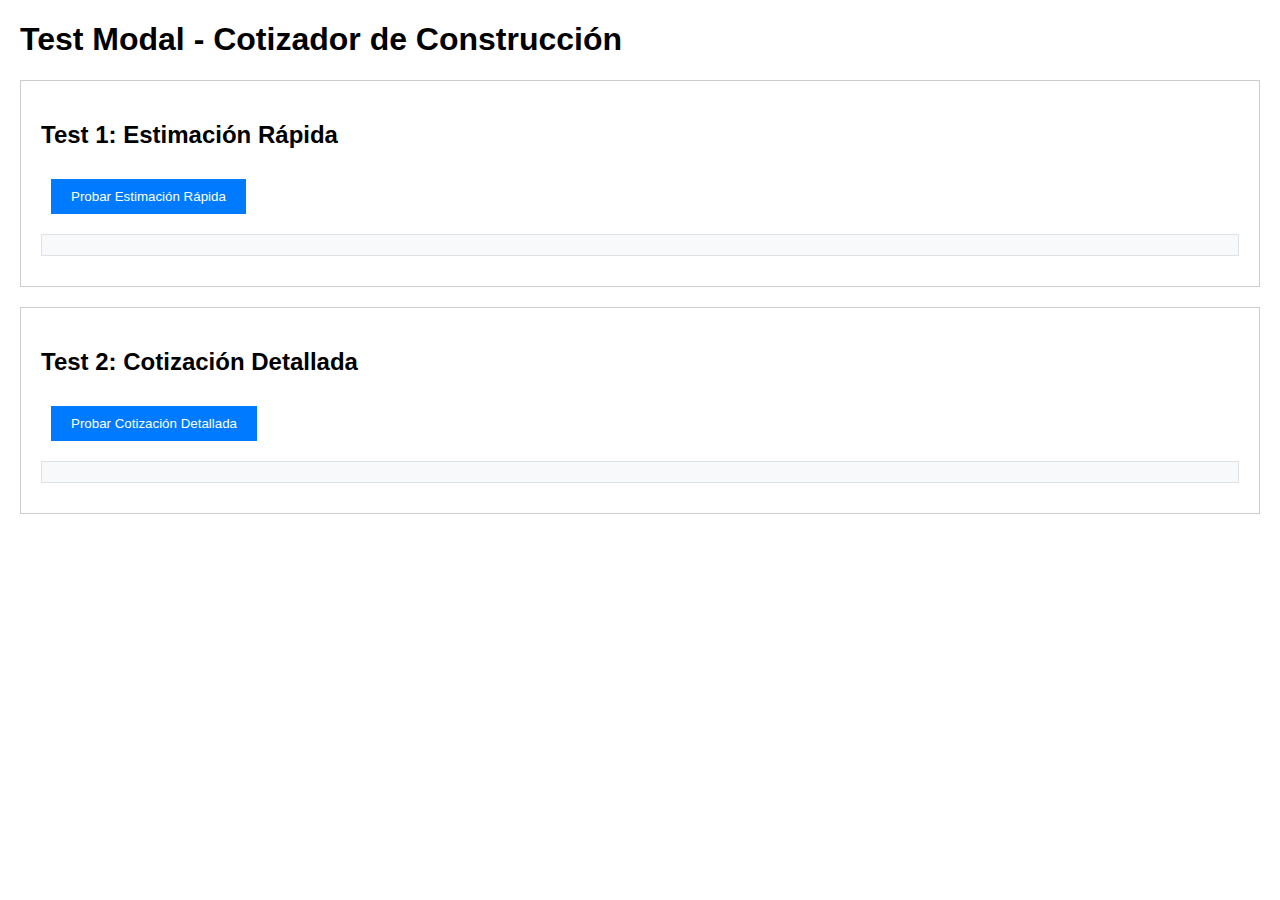
<file: test_modal.html>
<!DOCTYPE html>
<html lang="es">
<head>
    <meta charset="UTF-8">
    <meta name="viewport" content="width=device-width, initial-scale=1.0">
    <title>Test Modal - Cotizador</title>
    <style>
        body { font-family: Arial, sans-serif; margin: 20px; }
        .test-section { margin: 20px 0; padding: 20px; border: 1px solid #ccc; }
        button { padding: 10px 20px; margin: 10px; background: #007bff; color: white; border: none; cursor: pointer; }
        .result { margin: 10px 0; padding: 10px; background: #f8f9fa; border: 1px solid #dee2e6; }
        .estimate-grid { display: grid; gap: 10px; margin: 20px 0; }
        .estimate-item { display: flex; justify-content: space-between; padding: 10px; background: #f8f9fa; border-radius: 5px; }
        .estimate-label { font-weight: bold; }
        .estimate-value { color: #007bff; }
        pre { background: #f1f1f1; padding: 10px; overflow-x: auto; }
    </style>
</head>
<body>
    <h1>Test Modal - Cotizador de Construcción</h1>
    
    <div class="test-section">
        <h2>Test 1: Estimación Rápida</h2>
        <button onclick="testQuickEstimate()">Probar Estimación Rápida</button>
        <div id="quickResult" class="result"></div>
    </div>
    
    <div class="test-section">
        <h2>Test 2: Cotización Detallada</h2>
        <button onclick="testDetailedQuote()">Probar Cotización Detallada</button>
        <div id="detailedResult" class="result"></div>
    </div>

    <script>
        const testData = {
            clientName: "Franco",
            clientEmail: "frsponton@gmail.com",
            clientPhone: "+5492613151000",
            location: "la-rioja",
            constructionType: "industrial",
            squareMeters: "120",
            floors: "2",
            usageType: "residencial",
            finishLevel: "basico"
        };

        async function testQuickEstimate() {
            const resultDiv = document.getElementById('quickResult');
            resultDiv.innerHTML = '🔄 Probando estimación rápida...';
            
            try {
                console.log('📤 Enviando datos:', testData);
                const response = await fetch('/api/construction/estimate', {
                    method: 'POST',
                    headers: { 'Content-Type': 'application/json' },
                    body: JSON.stringify(testData)
                });
                
                console.log('📡 Respuesta recibida:', response.status);
                
                if (!response.ok) {
                    const errorText = await response.text();
                    resultDiv.innerHTML = `❌ Error ${response.status}: ${errorText}`;
                    return;
                }
                
                const responseData = await response.json();
                console.log('📊 Datos recibidos:', responseData);
                
                // Simular la lógica del frontend
                const estimation = responseData.estimation || responseData;
                console.log('📋 Estimation extraído:', estimation);
                
                const area = estimation?.area || 'N/A';
                const constructionType = estimation?.construction_type || 'N/A';
                const cost = estimation?.estimated_cost || 'N/A';
                const time = estimation?.estimated_time || 'N/A';
                
                console.log('📊 Datos extraídos:', { area, constructionType, cost, time });
                
                resultDiv.innerHTML = `
                    <h3>✅ Estimación Rápida Exitosa</h3>
                    <div class="estimate-grid">
                        <div class="estimate-item">
                            <span class="estimate-label">Área del Proyecto:</span>
                            <span class="estimate-value">${area}</span>
                        </div>
                        <div class="estimate-item">
                            <span class="estimate-label">Tipo de Construcción:</span>
                            <span class="estimate-value">${constructionType}</span>
                        </div>
                        <div class="estimate-item">
                            <span class="estimate-label">Costo Estimado:</span>
                            <span class="estimate-value">${cost}</span>
                        </div>
                        <div class="estimate-item">
                            <span class="estimate-label">Tiempo Estimado:</span>
                            <span class="estimate-value">${time}</span>
                        </div>
                    </div>
                    <h4>Datos completos:</h4>
                    <pre>${JSON.stringify(responseData, null, 2)}</pre>
                `;
                
            } catch (error) {
                console.error('❌ Error:', error);
                resultDiv.innerHTML = `❌ Error: ${error.message}`;
            }
        }

        async function testDetailedQuote() {
            const resultDiv = document.getElementById('detailedResult');
            resultDiv.innerHTML = '🔄 Probando cotización detallada...';
            
            try {
                console.log('📤 Enviando datos:', testData);
                const response = await fetch('/api/construction/quote', {
                    method: 'POST',
                    headers: { 'Content-Type': 'application/json' },
                    body: JSON.stringify(testData)
                });
                
                console.log('📡 Respuesta recibida:', response.status);
                
                if (!response.ok) {
                    const errorText = await response.text();
                    resultDiv.innerHTML = `❌ Error ${response.status}: ${errorText}`;
                    return;
                }
                
                const responseData = await response.json();
                console.log('📊 Datos recibidos:', responseData);
                
                // Simular la lógica del frontend
                const quote = responseData.quote || responseData;
                console.log('📋 Quote extraído:', quote);
                
                const clientName = quote?.client_name || 'N/A';
                const constructionType = quote?.construction_type || 'N/A';
                const area = quote?.area || 'N/A';
                const totalCost = quote?.total_cost || 'N/A';
                
                console.log('📊 Datos extraídos:', { clientName, constructionType, area, totalCost });
                
                resultDiv.innerHTML = `
                    <h3>✅ Cotización Detallada Exitosa</h3>
                    <div class="estimate-grid">
                        <div class="estimate-item">
                            <span class="estimate-label">Cliente:</span>
                            <span class="estimate-value">${clientName}</span>
                        </div>
                        <div class="estimate-item">
                            <span class="estimate-label">Tipo:</span>
                            <span class="estimate-value">${constructionType}</span>
                        </div>
                        <div class="estimate-item">
                            <span class="estimate-label">Área:</span>
                            <span class="estimate-value">${area}</span>
                        </div>
                        <div class="estimate-item">
                            <span class="estimate-label">Total:</span>
                            <span class="estimate-value">${totalCost}</span>
                        </div>
                    </div>
                    <h4>Datos completos:</h4>
                    <pre>${JSON.stringify(responseData, null, 2)}</pre>
                `;
                
            } catch (error) {
                console.error('❌ Error:', error);
                resultDiv.innerHTML = `❌ Error: ${error.message}`;
            }
        }
    </script>
</body>
</html>
</file>
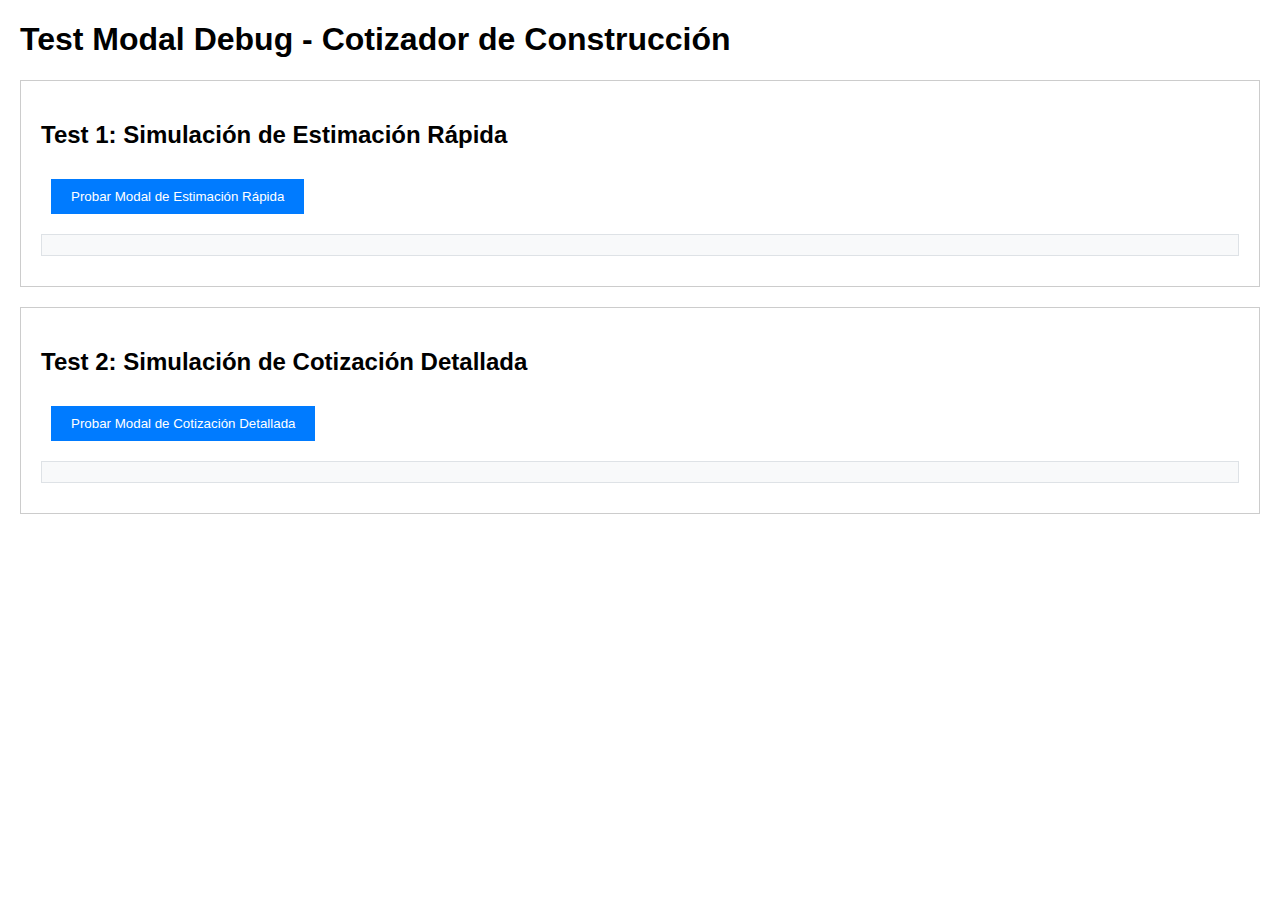
<file: test_modal_debug.html>
<!DOCTYPE html>
<html lang="es">
<head>
    <meta charset="UTF-8">
    <meta name="viewport" content="width=device-width, initial-scale=1.0">
    <title>Test Modal Debug - Cotizador</title>
    <style>
        body { font-family: Arial, sans-serif; margin: 20px; }
        .test-section { margin: 20px 0; padding: 20px; border: 1px solid #ccc; }
        button { padding: 10px 20px; margin: 10px; background: #007bff; color: white; border: none; cursor: pointer; }
        .result { margin: 10px 0; padding: 10px; background: #f8f9fa; border: 1px solid #dee2e6; }
        .estimate-grid { display: grid; gap: 10px; margin: 20px 0; }
        .estimate-item { display: flex; justify-content: space-between; padding: 10px; background: #f8f9fa; border-radius: 5px; }
        .estimate-label { font-weight: bold; }
        .estimate-value { color: #007bff; }
        pre { background: #f1f1f1; padding: 10px; overflow-x: auto; }
        .modal { display: none; position: fixed; z-index: 1000; left: 0; top: 0; width: 100%; height: 100%; background-color: rgba(0,0,0,0.5); }
        .modal-content { background-color: #fefefe; margin: 15% auto; padding: 20px; border: 1px solid #888; width: 80%; max-width: 500px; }
        .modal-header { display: flex; justify-content: space-between; align-items: center; margin-bottom: 20px; }
        .modal-close { background: none; border: none; font-size: 24px; cursor: pointer; }
    </style>
</head>
<body>
    <h1>Test Modal Debug - Cotizador de Construcción</h1>
    
    <div class="test-section">
        <h2>Test 1: Simulación de Estimación Rápida</h2>
        <button onclick="testQuickEstimateModal()">Probar Modal de Estimación Rápida</button>
        <div id="quickResult" class="result"></div>
    </div>
    
    <div class="test-section">
        <h2>Test 2: Simulación de Cotización Detallada</h2>
        <button onclick="testDetailedQuoteModal()">Probar Modal de Cotización Detallada</button>
        <div id="detailedResult" class="result"></div>
    </div>

    <!-- Modal de Estimación Rápida -->
    <div id="quickEstimateModal" class="modal" style="display: none;">
        <div class="modal-content">
            <div class="modal-header">
                <h2><i class="fas fa-bolt"></i> Estimación Rápida</h2>
                <button class="modal-close" onclick="closeModal('quickEstimateModal')">
                    <i class="fas fa-times"></i>
                </button>
            </div>
            <div class="modal-body">
                <div id="quickEstimateContent">
                    <!-- Contenido se llena dinámicamente -->
                </div>
            </div>
        </div>
    </div>

    <!-- Modal de Cotización Detallada -->
    <div id="detailedQuoteModal" class="modal" style="display: none;">
        <div class="modal-content">
            <div class="modal-header">
                <h2><i class="fas fa-building"></i> Cotización Completa</h2>
                <button class="modal-close" onclick="closeModal('detailedQuoteModal')">
                    <i class="fas fa-times"></i>
                </button>
            </div>
            <div class="modal-body">
                <div id="detailedQuoteContent">
                    <!-- Contenido se llena dinámicamente -->
                </div>
            </div>
        </div>
    </div>

    <script>
        // Simular datos de respuesta de la API
        const mockEstimationResponse = {
            "success": true,
            "estimation": {
                "area": "120.0 m²",
                "construction_type": "Industrial",
                "usage_type": "Residencial",
                "finish_level": "Básico",
                "floors": 2,
                "location": "La Rioja",
                "estimated_cost": "U$D 84,240",
                "estimated_time": "1.5 meses",
                "base_price_per_m2": "U$D 600/m²",
                "location_multiplier": "0.9x",
                "floor_multiplier": "1.3x"
            },
            "timestamp": "2025-10-08T13:27:41.358309"
        };

        const mockQuoteResponse = {
            "success": true,
            "quote": {
                "client_name": "Franco",
                "client_email": "frsponton@gmail.com",
                "client_phone": "+5492613151000",
                "construction_type": "Industrial",
                "usage_type": "Residencial",
                "finish_level": "Básico",
                "area": "120.0 m²",
                "floors": 2,
                "location": "La Rioja",
                "total_cost": "U$D 114,240",
                "estimated_time": "1.5 meses",
                "breakdown": [
                    {"category": "Estructura Básica", "cost": "U$D 25,920", "percentage": "40%"},
                    {"category": "Materiales", "cost": "U$D 19,440", "percentage": "30%"},
                    {"category": "Mano de Obra", "cost": "U$D 12,960", "percentage": "20%"},
                    {"category": "Instalaciones", "cost": "U$D 6,480", "percentage": "10%"}
                ],
                "additional_costs": "U$D 30,000",
                "base_cost": "U$D 84,240",
                "quote_date": "08/10/2025",
                "valid_until": "07/11/2025"
            },
            "timestamp": "2025-10-08T13:27:49.537545"
        };

        function testQuickEstimateModal() {
            console.log('🧪 Probando modal de estimación rápida...');
            
            try {
                // Simular la lógica del frontend
                const response_data = mockEstimationResponse;
                console.log('📊 Datos recibidos:', response_data);
                
                const modal = document.getElementById('quickEstimateModal');
                const content = document.getElementById('quickEstimateContent');
                
                if (!modal || !content) {
                    console.error('❌ Modal o contenido no encontrado');
                    document.getElementById('quickResult').innerHTML = '❌ Error: Modal o contenido no encontrado';
                    return;
                }
                
                // Extraer estimation de la respuesta
                const estimation = response_data.estimation || response_data;
                console.log('📋 Estimation extraído:', estimation);
                
                // Validar y extraer datos de manera segura
                const area = estimation?.area || 'N/A';
                const constructionType = estimation?.construction_type || 'N/A';
                const cost = estimation?.estimated_cost || 'N/A';
                const time = estimation?.estimated_time || 'N/A';
                const location = estimation?.location || 'N/A';
                const usageType = estimation?.usage_type || 'N/A';
                const finishLevel = estimation?.finish_level || 'N/A';
                
                console.log('📊 Datos extraídos:', { area, constructionType, cost, time, location, usageType, finishLevel });
                
                // Verificar que los datos no sean N/A
                if (area === 'N/A' || constructionType === 'N/A' || cost === 'N/A' || time === 'N/A') {
                    console.error('❌ Datos extraídos son N/A, revisando estructura de datos...');
                    console.log('📋 Estructura completa de estimation:', JSON.stringify(estimation, null, 2));
                }
                
                // Generar contenido dinámico para el modal
                content.innerHTML = `
                    <div class="estimate-grid">
                        <div class="estimate-item">
                            <span class="estimate-label">Área del Proyecto:</span>
                            <span class="estimate-value">${area}</span>
                        </div>
                        <div class="estimate-item">
                            <span class="estimate-label">Tipo de Construcción:</span>
                            <span class="estimate-value">${constructionType}</span>
                        </div>
                        <div class="estimate-item">
                            <span class="estimate-label">Costo Estimado:</span>
                            <span class="estimate-value">${cost}</span>
                        </div>
                        <div class="estimate-item">
                            <span class="estimate-label">Tiempo Estimado:</span>
                            <span class="estimate-value">${time}</span>
                        </div>
                    </div>
                    <div class="estimate-note">
                        <p><i class="fas fa-info-circle"></i> Esta es una estimación rápida basada en parámetros estándar. Para una cotización detallada con materiales específicos, utiliza "Calcular Cotización Completa".</p>
                    </div>
                `;
                
                console.log('✅ Contenido dinámico generado para el modal');
                
                // Mostrar modal
                modal.style.display = 'flex';
                
                document.getElementById('quickResult').innerHTML = '✅ Modal de estimación rápida mostrado correctamente';
                
            } catch (error) {
                console.error('❌ Error:', error);
                document.getElementById('quickResult').innerHTML = `❌ Error: ${error.message}`;
            }
        }

        function testDetailedQuoteModal() {
            console.log('🧪 Probando modal de cotización detallada...');
            
            try {
                // Simular la lógica del frontend
                const response_data = mockQuoteResponse;
                console.log('📊 Datos recibidos:', response_data);
                
                const modal = document.getElementById('detailedQuoteModal');
                const content = document.getElementById('detailedQuoteContent');
                
                if (!modal || !content) {
                    console.error('❌ Modal o contenido no encontrado');
                    document.getElementById('detailedResult').innerHTML = '❌ Error: Modal o contenido no encontrado';
                    return;
                }
                
                // Extraer quote de la respuesta
                const quote = response_data.quote || response_data;
                console.log('📋 Quote extraído:', quote);
                
                // Validar y extraer datos de manera segura
                const clientName = quote?.client_name || 'N/A';
                const constructionType = quote?.construction_type || 'N/A';
                const area = quote?.area || 'N/A';
                const floors = quote?.floors || 'N/A';
                const totalCost = quote?.total_cost || 'N/A';
                const estimatedTime = quote?.estimated_time || 'N/A';
                const finishLevel = quote?.finish_level || 'N/A';
                const location = quote?.location || 'N/A';
                const usageType = quote?.usage_type || 'N/A';
                const breakdown = quote?.breakdown || [];
                
                console.log('📊 Datos extraídos:', { clientName, constructionType, area, floors, totalCost, estimatedTime, finishLevel, location, usageType, breakdown });
                
                // Verificar que los datos no sean N/A
                if (clientName === 'N/A' || constructionType === 'N/A' || area === 'N/A' || totalCost === 'N/A') {
                    console.error('❌ Datos extraídos son N/A, revisando estructura de datos...');
                    console.log('📋 Estructura completa de quote:', JSON.stringify(quote, null, 2));
                }
                
                content.innerHTML = `
                    <div class="detailed-quote-summary">
                        <div class="quote-section">
                            <h3><i class="fas fa-building"></i> Información del Proyecto</h3>
                            <div class="quote-grid">
                                <div class="quote-item">
                                    <span class="label">Cliente:</span>
                                    <span class="value">${clientName}</span>
                                </div>
                                <div class="quote-item">
                                    <span class="label">Tipo de Construcción:</span>
                                    <span class="value">${constructionType}</span>
                                </div>
                                <div class="quote-item">
                                    <span class="label">Área:</span>
                                    <span class="value">${area}</span>
                                </div>
                                <div class="quote-item">
                                    <span class="label">Pisos:</span>
                                    <span class="value">${floors}</span>
                                </div>
                                <div class="quote-item">
                                    <span class="label">Ubicación:</span>
                                    <span class="value">${location}</span>
                                </div>
                                <div class="quote-item">
                                    <span class="label">Tipo de Uso:</span>
                                    <span class="value">${usageType}</span>
                                </div>
                                <div class="quote-item">
                                    <span class="label">Nivel de Terminación:</span>
                                    <span class="value">${finishLevel}</span>
                                </div>
                                <div class="quote-item">
                                    <span class="label">Tiempo Estimado:</span>
                                    <span class="value">${estimatedTime}</span>
                                </div>
                            </div>
                        </div>

                        <div class="quote-section">
                            <h3><i class="fas fa-calculator"></i> Desglose de Costos</h3>
                            <div class="breakdown-list">
                                ${breakdown.map(item => `
                                    <div class="breakdown-item">
                                        <span class="breakdown-label">${item.category || 'Categoría'}:</span>
                                        <span class="breakdown-value">${item.cost || 'N/A'}</span>
                                    </div>
                                `).join('')}
                            </div>
                            <div class="quote-total">
                                <span class="total-label">Total Estimado:</span>
                                <span class="total-value">${totalCost}</span>
                            </div>
                        </div>
                    </div>
                `;
                
                console.log('✅ Contenido dinámico generado para el modal de cotización detallada');
                
                // Mostrar modal
                modal.style.display = 'flex';
                
                document.getElementById('detailedResult').innerHTML = '✅ Modal de cotización detallada mostrado correctamente';
                
            } catch (error) {
                console.error('❌ Error:', error);
                document.getElementById('detailedResult').innerHTML = `❌ Error: ${error.message}`;
            }
        }

        function closeModal(modalId) {
            const modal = document.getElementById(modalId);
            if (modal) {
                modal.style.display = 'none';
            }
        }
    </script>
</body>
</html>
</file>
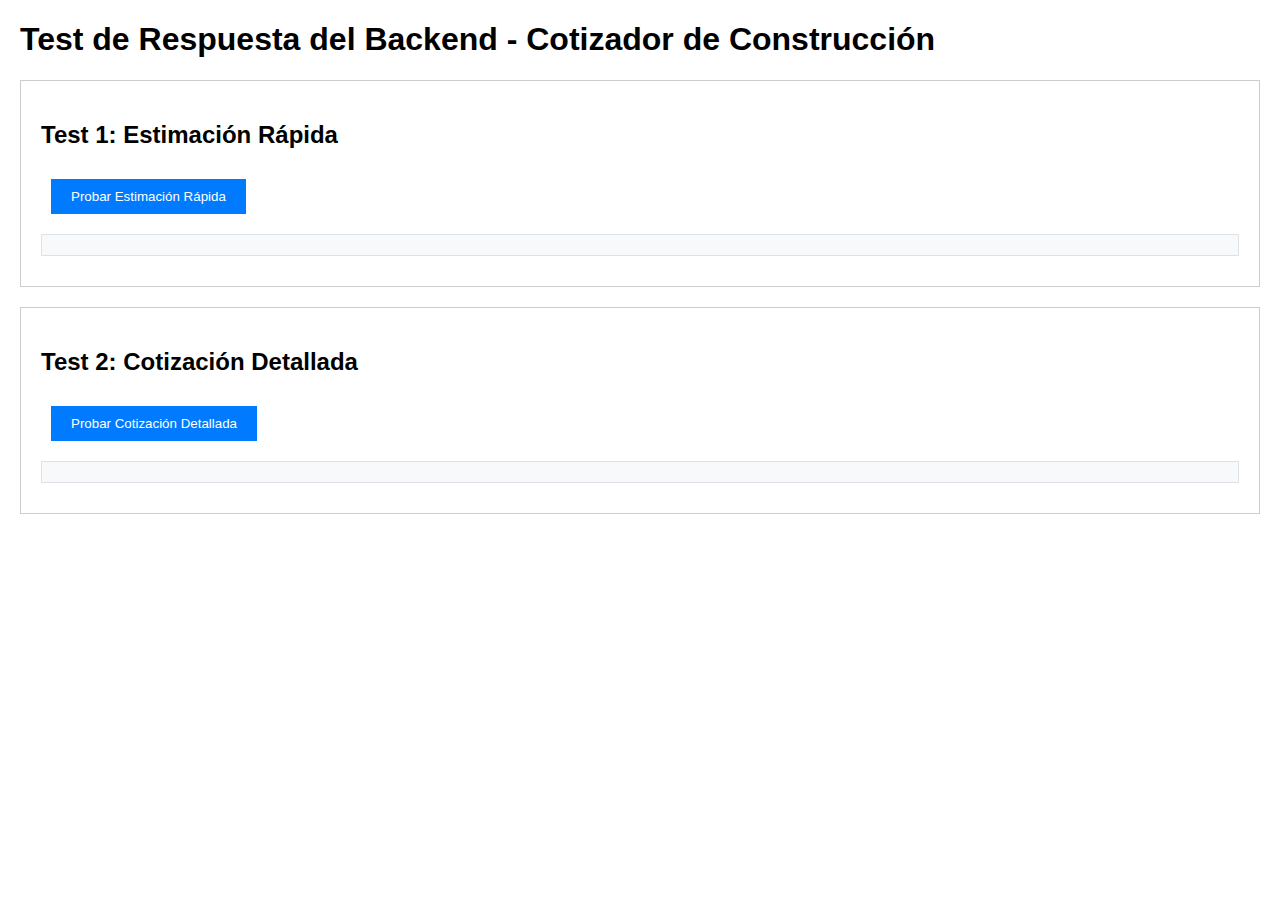
<file: test_response.html>
<!DOCTYPE html>
<html lang="es">
<head>
    <meta charset="UTF-8">
    <meta name="viewport" content="width=device-width, initial-scale=1.0">
    <title>Test Response - Cotizador</title>
    <style>
        body { font-family: Arial, sans-serif; margin: 20px; }
        .test-section { margin: 20px 0; padding: 20px; border: 1px solid #ccc; }
        button { padding: 10px 20px; margin: 10px; background: #007bff; color: white; border: none; cursor: pointer; }
        .result { margin: 10px 0; padding: 10px; background: #f8f9fa; border: 1px solid #dee2e6; }
        pre { background: #f1f1f1; padding: 10px; overflow-x: auto; }
    </style>
</head>
<body>
    <h1>Test de Respuesta del Backend - Cotizador de Construcción</h1>
    
    <div class="test-section">
        <h2>Test 1: Estimación Rápida</h2>
        <button onclick="testQuickEstimate()">Probar Estimación Rápida</button>
        <div id="quickResult" class="result"></div>
    </div>
    
    <div class="test-section">
        <h2>Test 2: Cotización Detallada</h2>
        <button onclick="testDetailedQuote()">Probar Cotización Detallada</button>
        <div id="detailedResult" class="result"></div>
    </div>

    <script>
        const testData = {
            clientName: "Franco",
            clientEmail: "frsponton@gmail.com",
            clientPhone: "+5492613151000",
            location: "la-rioja",
            constructionType: "industrial",
            squareMeters: "120",
            floors: "2",
            usageType: "residencial",
            finishLevel: "basico"
        };

        async function testQuickEstimate() {
            const resultDiv = document.getElementById('quickResult');
            resultDiv.innerHTML = '🔄 Probando estimación rápida...';
            
            try {
                console.log('📤 Enviando datos:', testData);
                const response = await fetch('/api/construction/estimate', {
                    method: 'POST',
                    headers: { 'Content-Type': 'application/json' },
                    body: JSON.stringify(testData)
                });
                
                console.log('📡 Respuesta recibida:', response.status);
                
                if (!response.ok) {
                    const errorText = await response.text();
                    resultDiv.innerHTML = `❌ Error ${response.status}: ${errorText}`;
                    return;
                }
                
                const data = await response.json();
                console.log('📊 Datos recibidos:', data);
                
                // Simular la lógica del frontend
                const estimation = data.estimation || data;
                console.log('📋 Estimation extraído:', estimation);
                
                const area = estimation?.area || 'N/A';
                const constructionType = estimation?.construction_type || 'N/A';
                const cost = estimation?.estimated_cost || 'N/A';
                const time = estimation?.estimated_time || 'N/A';
                
                resultDiv.innerHTML = `
                    <h3>✅ Estimación Rápida Exitosa</h3>
                    <p><strong>Área:</strong> ${area}</p>
                    <p><strong>Tipo:</strong> ${constructionType}</p>
                    <p><strong>Costo:</strong> ${cost}</p>
                    <p><strong>Tiempo:</strong> ${time}</p>
                    <h4>Datos completos:</h4>
                    <pre>${JSON.stringify(data, null, 2)}</pre>
                `;
                
            } catch (error) {
                console.error('❌ Error:', error);
                resultDiv.innerHTML = `❌ Error: ${error.message}`;
            }
        }

        async function testDetailedQuote() {
            const resultDiv = document.getElementById('detailedResult');
            resultDiv.innerHTML = '🔄 Probando cotización detallada...';
            
            try {
                console.log('📤 Enviando datos:', testData);
                const response = await fetch('/api/construction/quote', {
                    method: 'POST',
                    headers: { 'Content-Type': 'application/json' },
                    body: JSON.stringify(testData)
                });
                
                console.log('📡 Respuesta recibida:', response.status);
                
                if (!response.ok) {
                    const errorText = await response.text();
                    resultDiv.innerHTML = `❌ Error ${response.status}: ${errorText}`;
                    return;
                }
                
                const data = await response.json();
                console.log('📊 Datos recibidos:', data);
                
                // Simular la lógica del frontend
                const quote = data.quote || data;
                console.log('📋 Quote extraído:', quote);
                
                const clientName = quote?.client_name || 'N/A';
                const constructionType = quote?.construction_type || 'N/A';
                const area = quote?.area || 'N/A';
                const totalCost = quote?.total_cost || 'N/A';
                
                resultDiv.innerHTML = `
                    <h3>✅ Cotización Detallada Exitosa</h3>
                    <p><strong>Cliente:</strong> ${clientName}</p>
                    <p><strong>Tipo:</strong> ${constructionType}</p>
                    <p><strong>Área:</strong> ${area}</p>
                    <p><strong>Total:</strong> ${totalCost}</p>
                    <h4>Datos completos:</h4>
                    <pre>${JSON.stringify(data, null, 2)}</pre>
                `;
                
            } catch (error) {
                console.error('❌ Error:', error);
                resultDiv.innerHTML = `❌ Error: ${error.message}`;
            }
        }
    </script>
</body>
</html>
</file>
